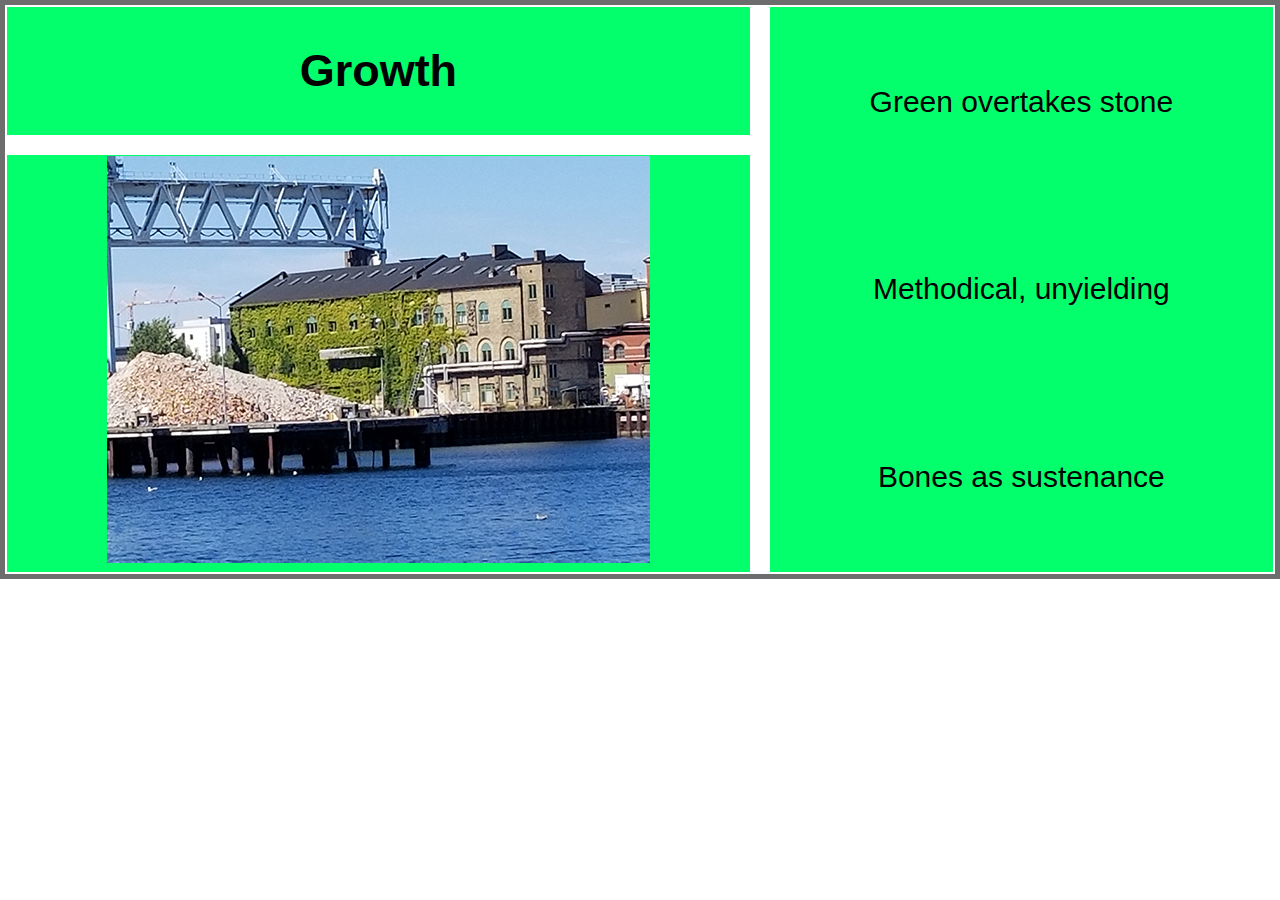
<file: Lab 5 Assignment/index.html>
<!DOCTYPE html>
<html lang="en">

<!--Head section contains metadata (not displayed in page)-->
<head>
  <!--viewport scale-->
  <meta name="viewport" content="width=device-width, initial-scale=1.0">
  <!--favicon-->
  <link rel="stylesheet" type="text/css" href="style/new main.css">
  <link rel="shortcut icon" href="click.ico" />
  <!--Title displayed in browser tab-->
  <title>A Photo and Some Words</title>
</head>

<body>
  <div class="grid">
    <div class="grid-item">
      <h2>Growth</h2>
    </div>
    <div class="grid-item">
      <a href= "growth.jpg" target="_blank">
        <img src= "growth-small.jpg" alt="a building with vines growing up it">
      </a>
    </div>
    <div class="grid-item2">
      <p>Green overtakes stone</p>
      <p>Methodical, unyielding</p>
      <p>Bones as sustenance</p>
    </div>


</body>

</html>
</file>
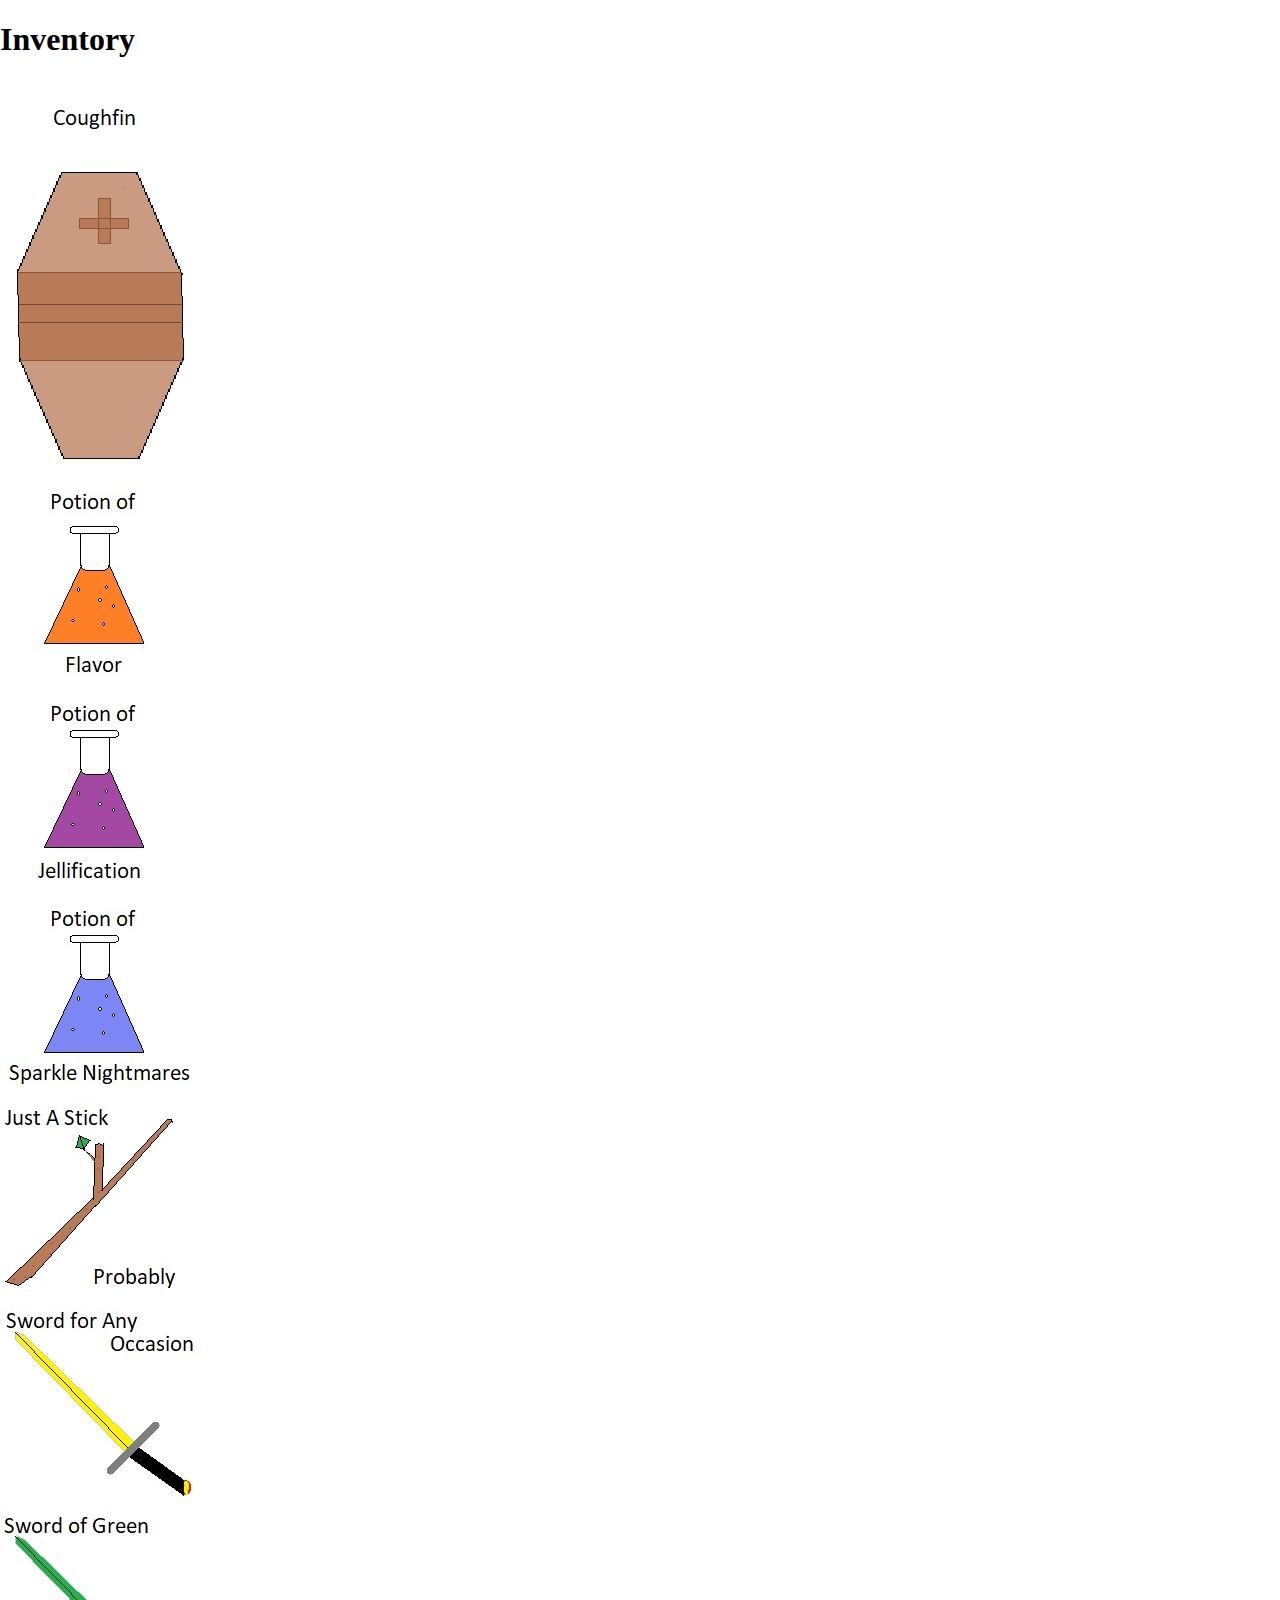
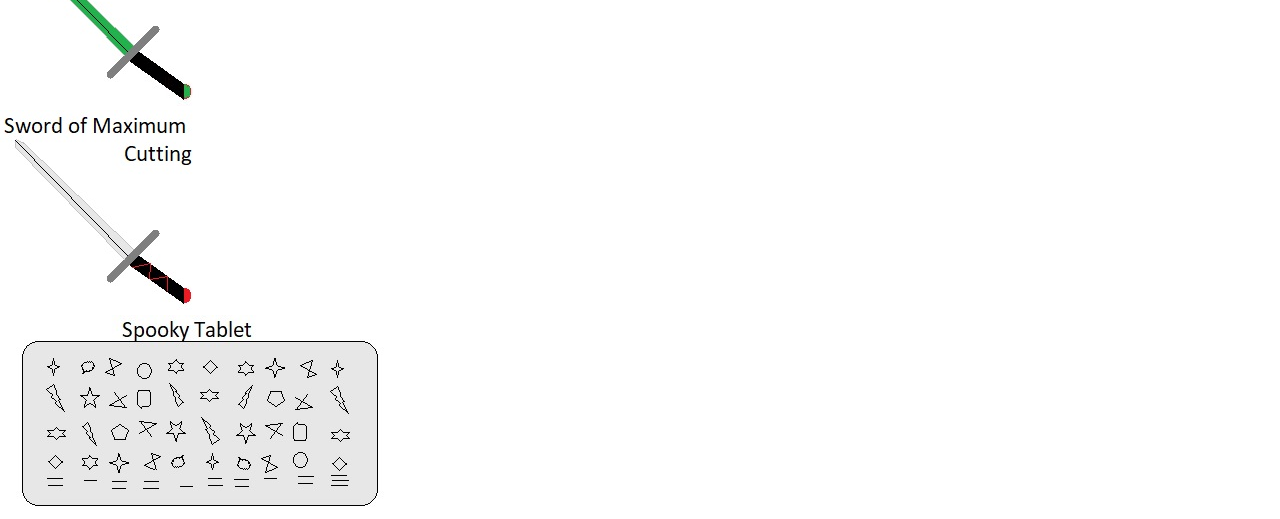
<file: Lab 6 Assignment/grid.html>
<!DOCTYPE html>
<html lang="en">
<head>
  <meta name="viewport" content="width=device-width, initial-scale=1.0">
  <link rel="stylesheet" type="text/css" href="style/maincss.css">
  <title>Your Inventory!</title>
</head>

<body>
  <h1 class="title">Inventory</h1>
  <div class="grid-container">
    <div class="grid tall">
      <img src="image/Coughfin.jpg">
    </div>
    <div class="grid normal">
        <img src="image/PotionF.jpg">
    </div>
    <div class="grid normal">
        <img src="image/PotionJ.jpg">
    </div>
    <div class="grid normal">
        <img src="image/PotionSN.jpg">
    </div>
    <div class="grid normal">
        <img src="image/Stick.jpg">
    </div>
    <div class="grid normal">
        <img src="image/SwordAO.jpg">
    </div>
    <div class="grid normal">
        <img src="image/SwordG.jpg">
    </div>
    <div class="grid normal">
        <img src="image/SwordMC.jpg">
    </div>
    <div class="grid long">
        <img src="image/Tablet.jpg">
    </div>
  </div>

</body>

</html>
</file>
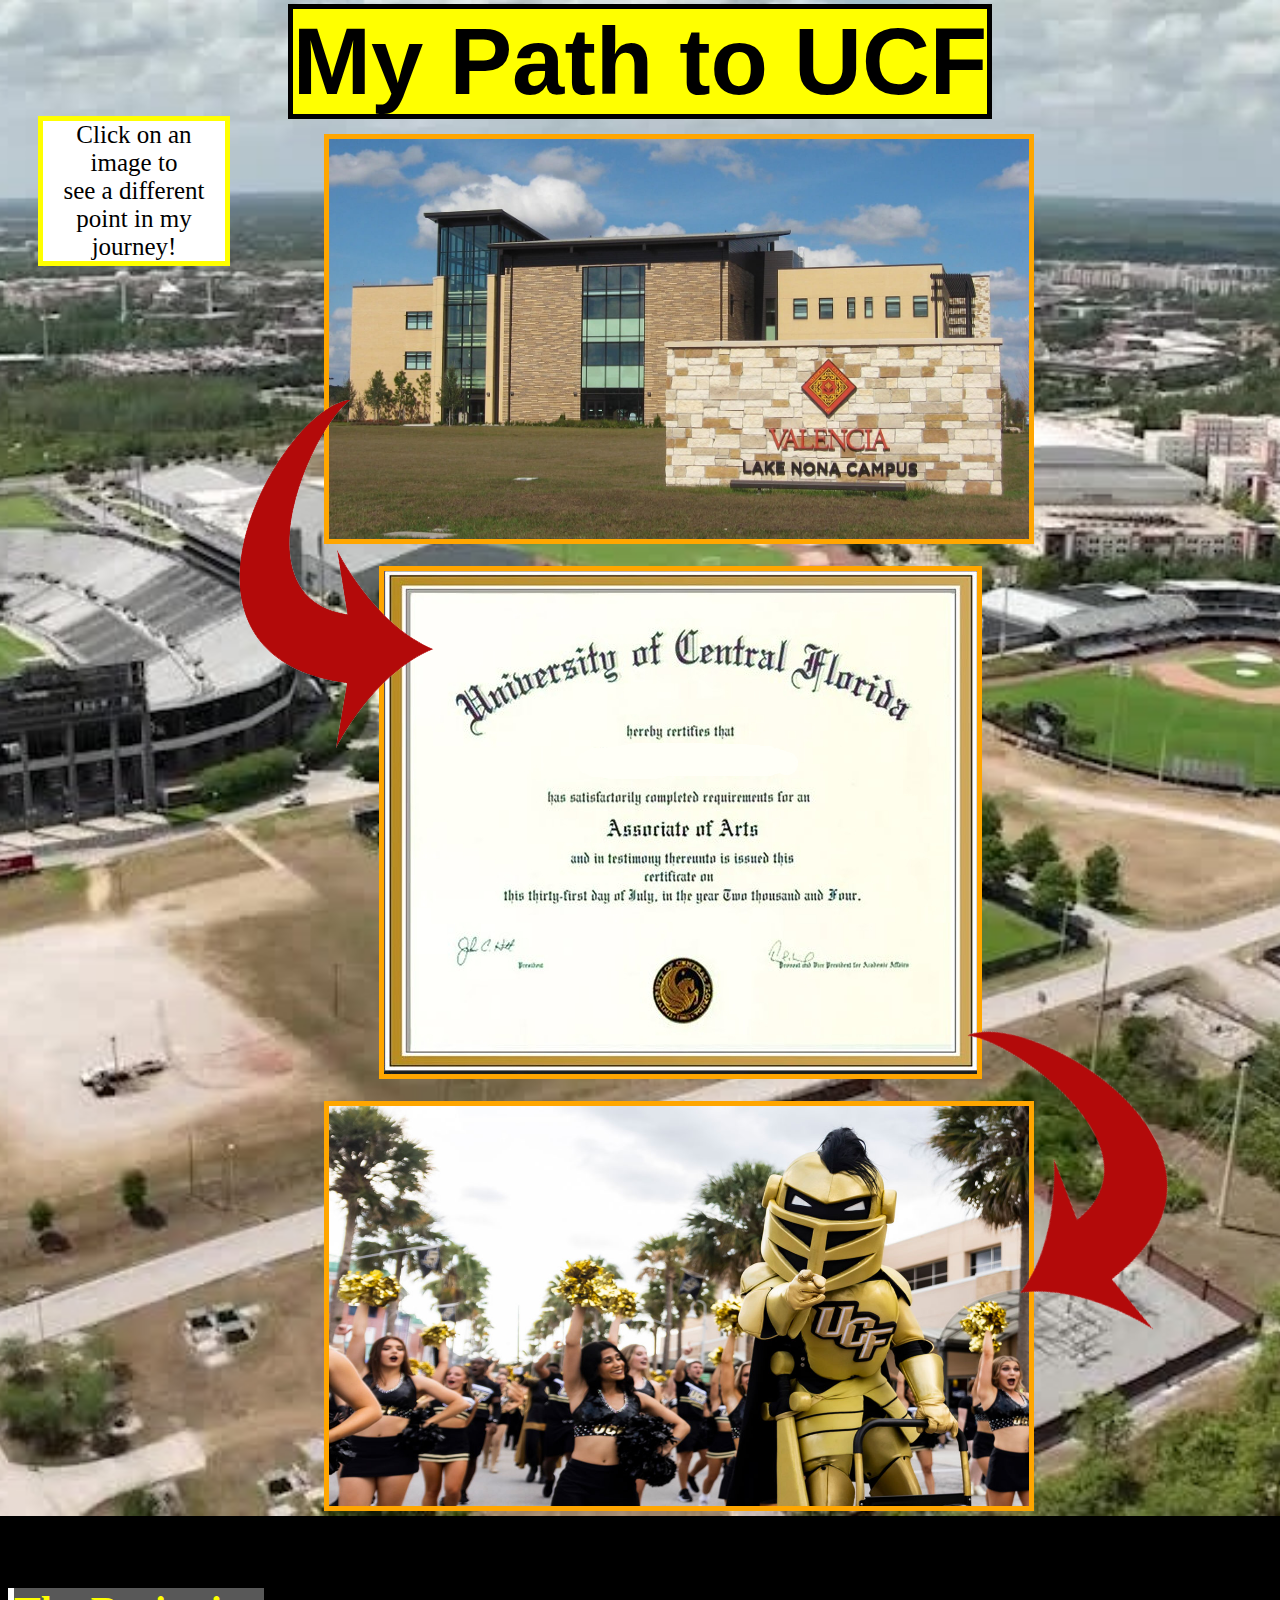
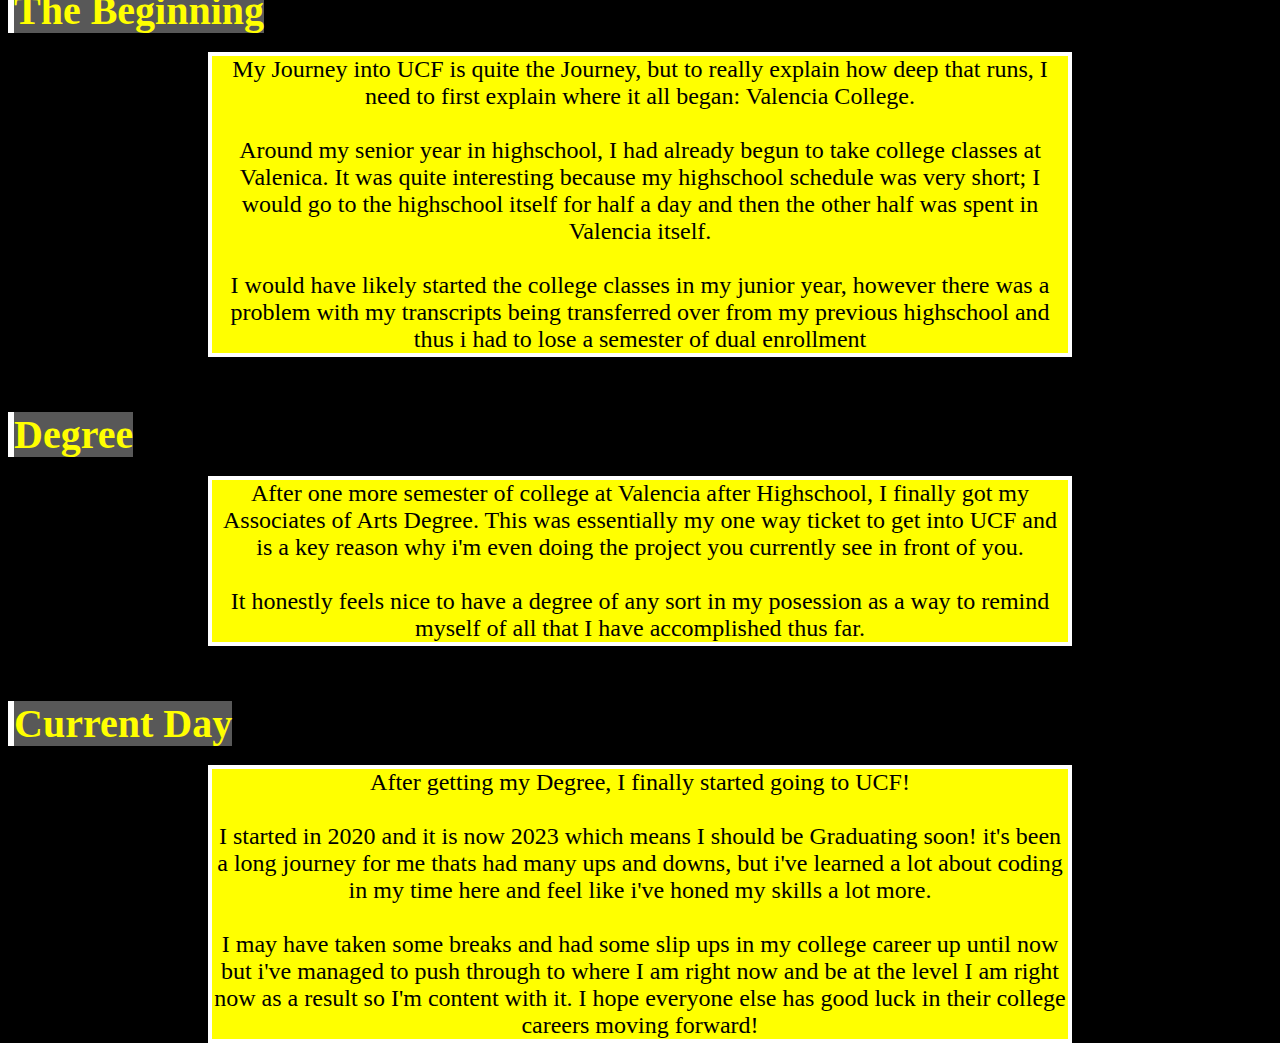
<file: MA3/MAS3/MAS3/Major 3.html>
<!DOCTYPE html>
<head>
<title>JavaScript test page.</title>
<link rel="stylesheet" href="Style\main.css">
<div class="MainTitle">
<h1 class="Title">My Path to UCF</h1>
</div> 
<div class="rules">Click on an image to <br> 
    see a different point in my journey!</div>
</head> 

<body>
    <div class="imgs">
    <br>
     <div>
    <a href="#Text1"><img class="One-1"; src= "138187_hero.jpg";></a>
     </div> 
     
     <img class="Arrow"; src="25-257765_red-arrow-filled-clip-art-transparent-background-red.png"> 

<br>
    <div>
    <a href="#Text2"><img class="Two-2"; src="Diploma_Frame-U_Central_Florida-Graduation_Gift-CherryLacquer-with_Official_Seal-Black_Gold_1800x1800.jpg"></a> 
    </div>

     
     <img class="Arrow2"; src="25-257765_red-arrow-filled-clip-art-transparent-background-red.png">

<br>
<div>
<a href="#Text3"><img class="Three-3"; src="Knightro-march-to-victory.jpg"></a>
    </div>
</div>  
<br>
<br>
<br>
<br>
<h2 id="Text1">
  The Beginning
</h2>
<br>
<br>
<div class="Text">
        My Journey into UCF is quite the Journey, but to really explain how deep that runs, I need to first explain where it all began: Valencia College.
        <br>
        <br>
        Around my senior year in highschool, I had already begun to take college classes at Valenica. It was quite interesting because my highschool schedule was very short; I would go to the highschool itself for half a day and then the other half was spent in Valencia itself. 
        <br>
        <br>
        I would have likely started the college classes in my junior year, however there was a problem with my transcripts being transferred over from my previous highschool and thus i had to lose a semester of dual enrollment
    </div>
<br>
<br>
<br>
<h2 id="Text2">
    Degree
</h2>
<br>
<br>
<div class="Text">
    After one more semester of college at Valencia after Highschool, I finally got my Associates of Arts Degree. This was essentially my one way ticket to get into UCF and is a key reason why i'm even doing the project you currently see in front of you. 
    <br>
    <br>
    It honestly feels nice to have a degree of any sort in my posession as a way to remind myself of all that I have accomplished thus far.
</div>
<br>
<br>
<br>
<h2 id="Text3">
    Current Day
</h2>
<br>
<br>
<div class="Text">
    After getting my Degree, I finally started going to UCF! 
    <br>
    <br>
    I started in 2020 and it is now 2023 which means I should be Graduating soon! it's been a long journey for me thats had many ups and downs, but i've learned a lot about coding in my time here and feel like i've honed my skills a lot more. 
    <br>
    <br>
    I may have taken some breaks and had some slip ups in my college career up until now but i've managed to push through to where I am right now and be at the level I am right now as a result so I'm content with it. I hope everyone else has good luck in their college careers moving forward!
</div>
</body>
</html>
</file>
<file: Lab 5 Assignment/style/new main.css>
@import "normalize.css";

body {
    font-family: 'Gill Sans', 'Gill Sans MT', Calibri, 'Trebuchet MS', sans-serif
}


.grid {
    display: grid;
    grid-template-columns: auto;
    gap: 20px 20px;
    padding: 2px;
    border: 5px solid rgb(109, 109, 109);

}

.grid>div {
    text-align: center;
    padding: 1px;
    font-size: 30px;


}

.grid-item {
    background-color: rgb(4, 255, 109);
}

.grid-item2 {
    background-color: rgb(4, 255, 109);
    grid-column-start: 2;
    grid-row-start: 1;
    grid-column-end: 2;
    grid-row-end: 3;
    display: grid;
    align-items: center
}

@media (max-width: 600px) {

    img {
        height: auto;
        width: 400px;
    }

    .grid-item2 {
        grid-column-start: 1;
        grid-row-start: 3;
        grid-column-end: 1;
        grid-row-end: 3;
    }
}
</file>
<file: Lab 6 Assignment/style/maincss.css>
@import "normalize.css";

@media screen and (max-width: 500px) {

    .title {
        text-align: center;
    }

    .grid-container {
        display: grid;
        grid-template-columns: auto auto;
        background-color: #868686;
        padding: 10px;
        grid-gap: 10px
    }

    .grid {
        background-color: #ebff39;
        border: 1px solid rgba(0, 0, 0, 0.8);
        padding: 10px;
        font-size: 25px;
    }


    .tall {
        grid-column: 1 / span 1;
        grid-row: 2/ span 2
    }

    .long {
        grid-row: 1 /span 1;
        grid-column: 1/ span 2;

    }
}
</file>
